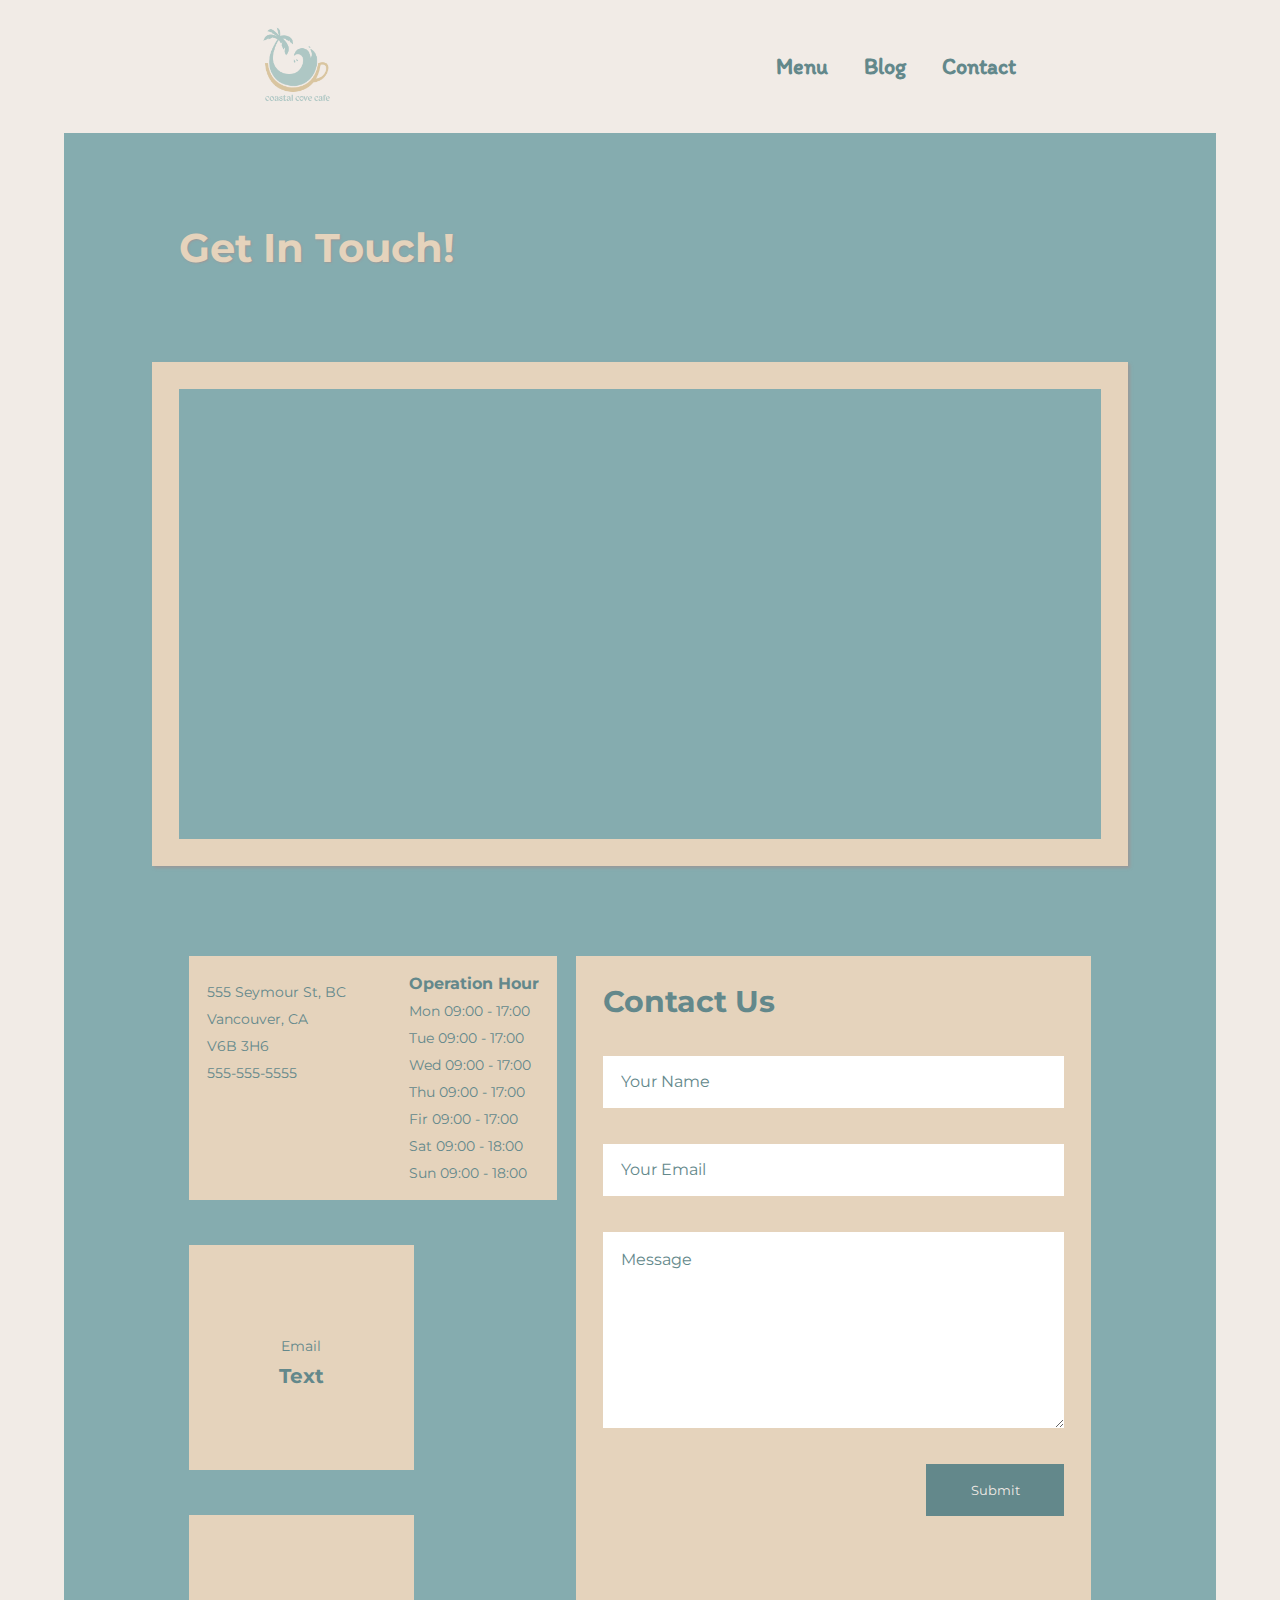
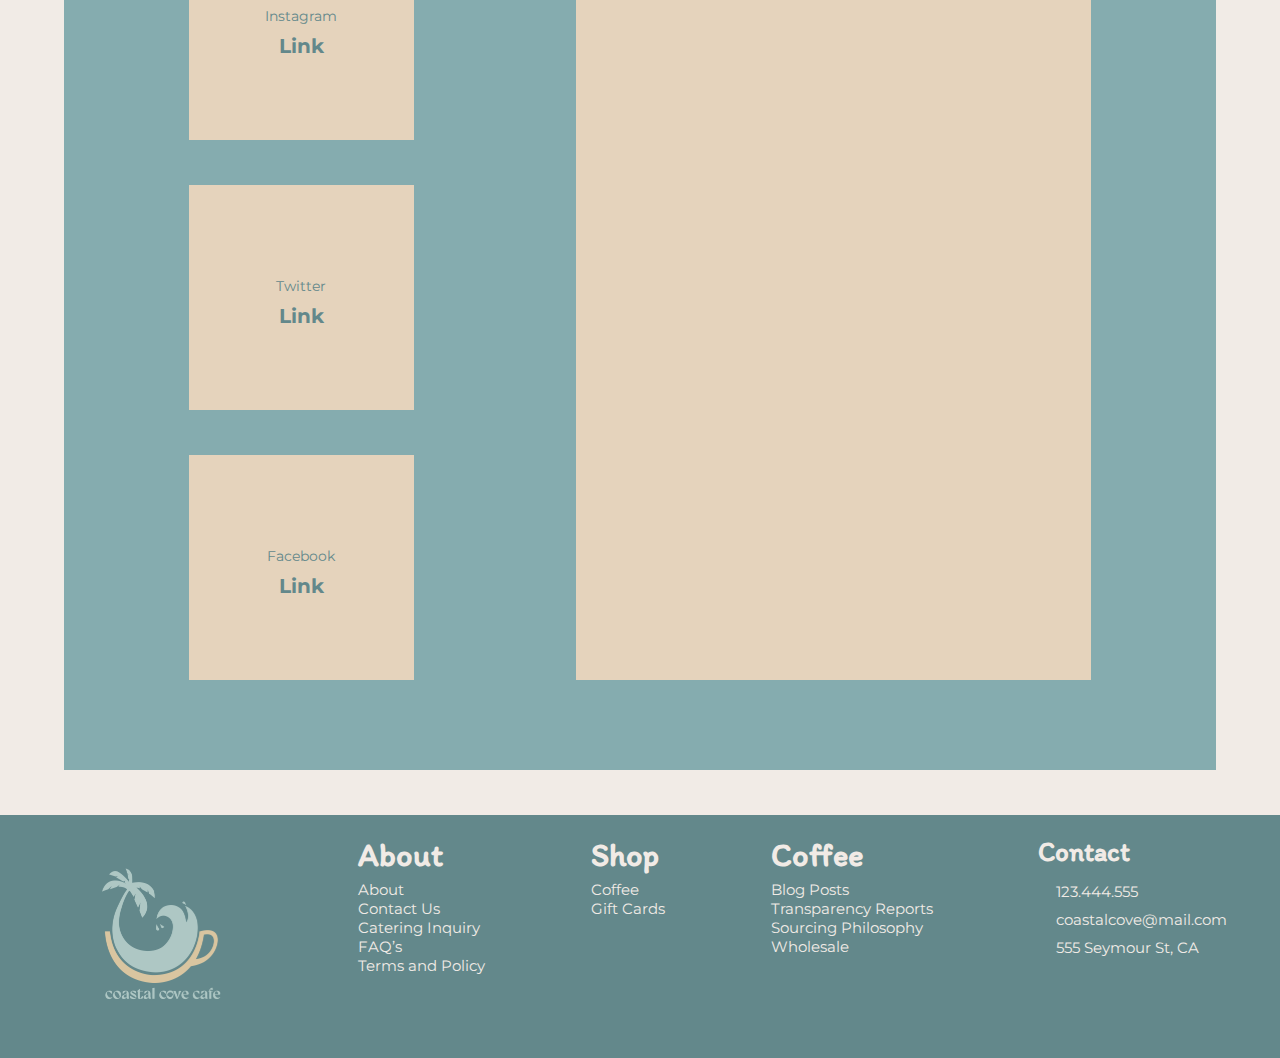
<file: contact.html>
<!DOCTYPE html>
<html lang="en">
<head>
    <meta charset="UTF-8">
    <meta name="viewport" content="width=device-width, initial-scale=1.0">
    <link rel="icon" type="image/x-icon" href="/images/Logo-01.png">
    <link rel="stylesheet" href="https://cdnjs.cloudflare.com/ajax/libs/font-awesome/6.4.2/css/all.min.css" integrity="sha512-z3gLpd7yknf1YoNbCzqRKc4qyor8gaKU1qmn+CShxbuBusANI9QpRohGBreCFkKxLhei6S9CQXFEbbKuqLg0DA==" crossorigin="anonymous" referrerpolicy="no-referrer" />
    <link rel="stylesheet" href="./styles/global.css">
    <link rel="stylesheet" href="./styles/contactPage.css">    
    <title>Coastal Cove Cafe</title>
</head>
<body>
    <header>
        <a href="./index.html"><img src="./images/Logo-01.png" alt="Header Logo"></a>
        <nav>
            <ul>
                <li><a href="./menu.html">Menu</a></li>
                <li><a href="./blog.html">Blog</a></li>
                <li><a href="./contact.html">Contact</a></li>
            </ul>
            <ul>
                <li><a href="./cart.html"><i class="fa-solid fa-cart-shopping"></i></a></li>
                <li><a href="#"><i class="fa-solid fa-user"></i></a></li>
            </ul>
        </nav>
    </header>
    <main>
       <h2>Get In Touch!</h2>
       <div class='map'>
            <iframe src="https://www.google.com/maps/embed?pb=!1m18!1m12!1m3!1d2602.6277179480903!2d-123.11782972388376!3d49.28345107139297!2m3!1f0!2f0!3f0!3m2!1i1024!2i768!4f13.1!3m3!1m2!1s0x54867178c6f02ee1%3A0xb4e03bf432e66714!2sBCIT%20Downtown%20Campus!5e0!3m2!1sen!2sca!4v1697597405894!5m2!1sen!2sca" width="100%" height="100%" style="border:0;" allowfullscreen="" loading="lazy" referrerpolicy="no-referrer-when-downgrade"></iframe>
       </div>
       <section class='contact'>
            <article>
                <aside class='info'>
                    <dl>
                        <dt><i class="fa-solid fa-location-dot"></i></dt>
                        <dd>555 Seymour St, BC</dd>
                        <dd> Vancouver, CA</dd>
                        <dd>V6B 3H6</dd>
                        <dd>555-555-5555</dd>
                    </dl>
                    <dl>
                        <dt>Operation Hour</dt>
                        <dd>Mon 09:00 - 17:00</dd>
                        <dd>Tue 09:00 - 17:00</dd>
                        <dd>Wed 09:00 - 17:00</dd>
                        <dd>Thu 09:00 - 17:00</dd>
                        <dd>Fir 09:00 - 17:00</dd>
                        <dd>Sat 09:00 - 18:00</dd>
                        <dd>Sun 09:00 - 18:00</dd>
                    </dl>
                </aside>
                <aside class='sm'>
                    <ul>
                        <li><i class="fa-solid fa-envelope icon"></i></li>
                        <li class='text'>Email</li>
                        <li class='link'>Text</li>
                    </ul>
                    <ul>
                        <li class='icon'><i class="fa-brands fa-instagram"></i></li>
                        <li class='text'>Instagram</li>
                        <li class='link'>Link</li>
                    </ul>
                    <ul>
                        <li class='icon'><i class="fa-brands fa-twitter"></i></li>
                        <li class='text'>Twitter</li>
                        <li class='link'>Link</li>
                    </ul>
                    <ul>
                        <li class='icon'><i class="fa-brands fa-facebook"></i></li>
                        <li class='text'>Facebook</li>
                        <li class='link'>Link</li>
                    </ul>
                </aside>
            </article>
            <form>
                <h3>Contact Us</h3>
                <input type="text" name="" id="" placeholder='Your Name'>
                <input type="email" name="" id="" placeholder='Your Email'>
                <textarea name="" id="" cols="30" rows="10" placeholder='Message'></textarea>
                <div>
                    <button>Submit</button>
                </div>
            </form>
       </section>
    </main>
    <footer>
      <figure>
        <img src="/images/Logo-01.png" alt="Footer Logo">
        <figcaption>
          <i class="fa-brands fa-instagram"></i>
          <i class="fa-brands fa-square-facebook"></i>
          <i class="fa-brands fa-youtube"></i>
        </figcaption>
      </figure>
        <ul>
          <li><a href="#"><h4>About</h4></a></li>
          <li>About</li>
          <li>Contact Us</li>
          <li>Catering Inquiry</li>
          <li>FAQ’s</li>
          <li>Terms and Policy</li>
        </ul>
        <ul>
          <li><a href="#"><h4>Shop</h4></a></li>
          <li>Coffee</li>
          <li>Gift Cards</li>
        </ul>
        <ul>
          <li><a href="#"><h4>Coffee</h4></a></li>
          <li>Blog Posts</li>
          <li>Transparency Reports</li>
          <li>Sourcing Philosophy</li>
          <li>Wholesale</li>
        </ul>
        <ul>
            <li><h4>Contact</h4></li>
            <li><i class="fa-solid fa-phone"></i>123.444.555</li>
            <li><i class="fa-regular fa-envelope"></i>coastalcove@mail.com</li>
            <li><i class="fa-solid fa-location-dot"></i>555 Seymour St, CA</li>
        </ul>
    </footer>
    

</body>
</html>
</file>
<file: styles/global.css>
@import url('https://fonts.googleapis.com/css2?family=Itim&family=Montserrat:wght@200;300;400;500;700&display=swap');
*{margin: 0; padding: 0; list-style: none;  font-family: 'Montserrat', sans-serif;}

html {
    font-size: 10px;
}
:root {
    --dark-blue:#63888B;
    --blue:#85ACAF;
    --light-blue: #AEC7C4;
    --white-blue:#F1EBE6;
    --sand: #E5D3BC;
    --yellow: #D9C5A0;
    --white:whitesmoke;
    --gray:#999;
    --pink:#db5252;
    --brown: #886E3D;
}


body {
    display: flex;
    flex-direction: column;
    justify-content: center;
    align-items: center;
    width: 100%;
    background-color: var(--white-blue);
}
main {
    display: flex;
    flex-direction: column;
    align-items: center;
}


header {
    width: 100%;
    display: flex;
    justify-content: space-around;
    align-items: center;
    padding: 1vh 0;
}


header img {
    width: 20em;
}

nav, nav ul{
    display: flex;
    align-items: center;
    column-gap: 4vh;
}

nav a {
    color: var(--dark-blue);
    font-weight: bold;
    font-family: Itim;
    font-size: 2.2em;
    text-decoration: none;
}

nav a:hover {
    color: var(--yellow);
    border-radius: 0.5em;
    border-bottom: 0.2em solid var(--yellow);
}

.fa-cart-shopping {
    position: relative;
}

.fa-cart-shopping[data-count]:after {
    content: attr(data-count);
    position: absolute;
    top: -20px;  /* Adjust as needed */
    right: -20px; /* Adjust as needed */
    background: var(--dark-blue);
    color: white;
    height: 1.5em;
    width: 1.5em;
    border-radius: 50%;
    text-align: center;
    line-height: 1.5em;
    font-size: 0.8em;
    font-weight: bold;
    display: flex;
    align-items: center;
    justify-content: center;
    border: 2px solid white; /* Optional: to add a white border around the badge */
}



main {
    flex: 1;
    display: flex;
    flex-direction: column;
    align-items: center;
}

footer {
    width: 100%;
    padding: 2em;
    background-color: var(--dark-blue);
    display: flex;
    justify-content: space-around;
    align-items:start;
}

footer img {
    width: 20em;
    height: 20em;
    object-fit:cover;
}

footer ul {
    display: flex;
    flex-direction: column;
}

footer ul:last-child{
    display: flex;
    flex-direction: column;
    row-gap: 1vh;
}

footer ul:last-child i{
    margin-right: 2vh;
}

footer h4 {
    font-family: "Itim";
    font-size: 1.8em;
    border-bottom:0.2em solid transparent;
}

footer a, footer li {
    color: var(--white-blue);
    text-decoration: none;
    font-size: 1.2em;
}

footer li {
    font-size: 1.5em;
}


footer a:hover h4{
    border-bottom:0.2em solid var(--yellow);
    color: var(--yellow);
}
footer figcaption {
    display: flex;
    justify-content: center;
    column-gap: 2vh;
}

footer figcaption i{
    font-size: 3em;
    cursor: pointer;
    color: var(--white-blue);
}

footer figcaption i:hover{
    color: var(--yellow);
}
</file>
<file: styles/contactPage.css>
main {
    width: 90%;
    padding: 10vh 0;
    margin-bottom: 5vh;
    row-gap: 10vh;
    background-color: var(--blue);
}
h2 {
    font-size: 40px;
    color: var(--sand);
    text-shadow: 1px 1px 2px var(--gray);
    text-align: left;
    width: 80%;
}

.map {
    border: 3vh solid var(--sand);
    width: 80%;
    height: 50vh;
    box-shadow: 2px 2px 3px var(--gray);
}

.contact {
    width: 80%;
    display: flex;
    justify-content: space-around;
}

.contact article {
    display: flex;
    flex-direction: column;
    row-gap: 5vh;
    color: var(--dark-blue);
    width: 40%;
}

.contact li {
    color: var(--gray);
}

.info {
    display: flex;
    justify-content: space-between;
    column-gap: 4vh;
    background-color: var(--sand);
    padding: 2vh;
}

.info i {
    color: var(--dark-blue);
}

dl {
    display: flex;
    flex-direction: column;
    row-gap: 1vh;
}

dt {
    font-weight: bold;
    font-size: 1.6em;
}

dd {
    font-size: 1.4em;
}

.contact i {
    font-size: 30px;
}

.sm {
    display: flex;
    flex-wrap: wrap;
    justify-content: space-between;
    row-gap: 5vh;
}

.sm ul {
    background-color: var(--sand);
    display: flex;
    flex-direction: column;
    justify-content: center;
    align-items: center;
    row-gap: 1vh;
    width: 25vh;
    height: 25vh;
}

.sm li {
    color: var(--dark-blue);
}


.text {
    font-size: 1.4em;
}

.link {
    font-size: 2em;
    font-weight: bold;
}

.icon {
    font-size: 35px;
}

form{
    background-color: var(--sand);
    width: 50%;
    padding: 3vh;
    display: flex;
    flex-direction: column;
    row-gap: 4vh;
}
form h3 {
    font-size: 30px;
    color: var(--dark-blue);
}
input, textarea, button {
    border: none;
    padding: 2vh;

}

input::placeholder, textarea::placeholder{
    color: var(--dark-blue);
    font-size: 16px;
}

button {
    background-color: var(--dark-blue);
    color: var(--white-blue);
    width: 30%;
}

form div {
    display: flex;
    justify-content: right;
}
</file>
